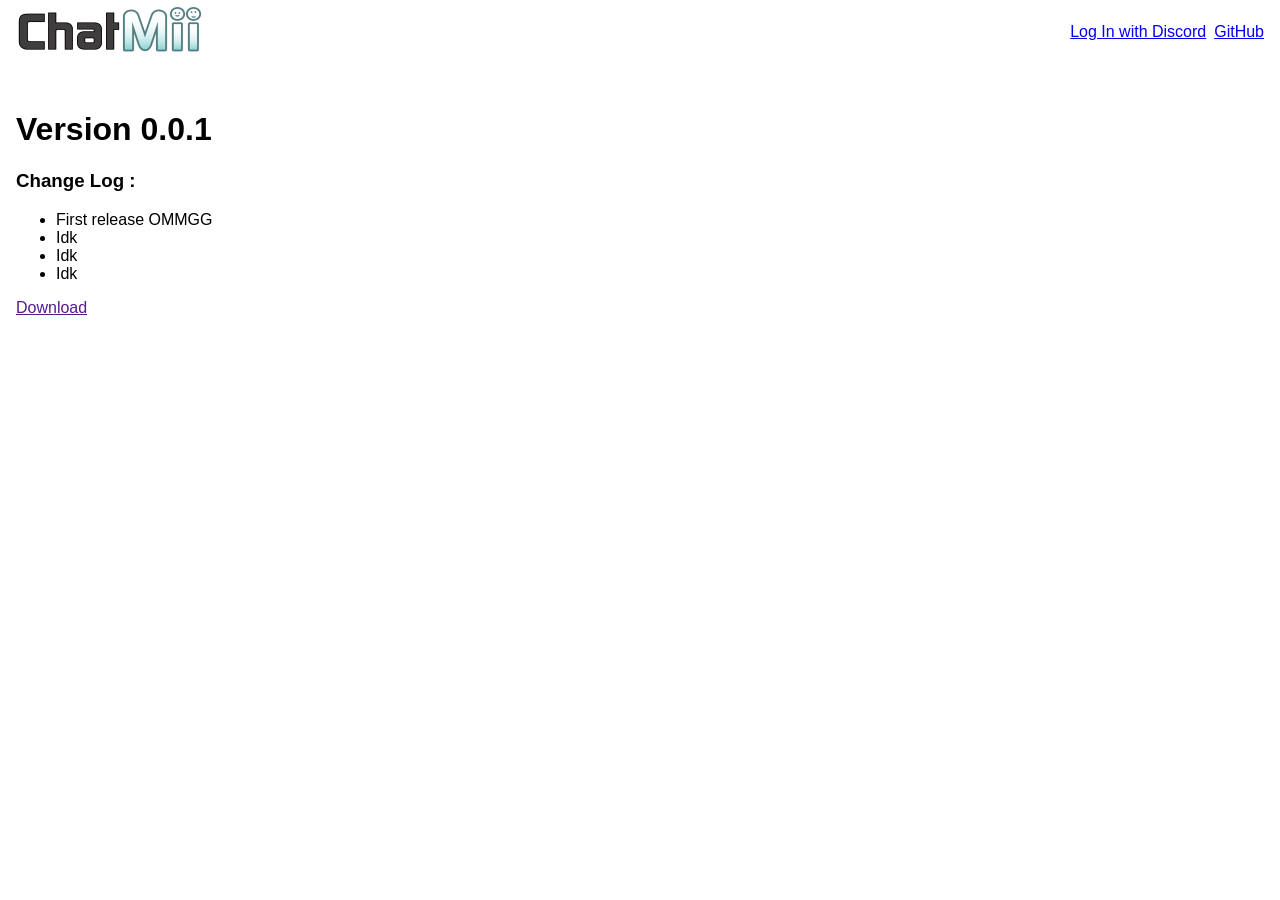
<file: index.html>
<!DOCTYPE html>
<html lang="fr">
<head>
    <meta charset="UTF-8">
    <meta name="viewport" content="width=device-width, initial-scale=1.0">
    <title>ChatMii</title>
    <style>
        body { margin: 0; font-family: Arial, sans-serif; }
        .header { position: fixed; top: 0; left: 0; right: 0; height: 64px; display: flex; align-items: center; padding: 0 16px; box-sizing: border-box; background: #ffffff; z-index: 1000; }
        .logo { height: 150px; }
        .nav { margin-left: auto; display: flex; gap: 8px; }
        main { padding: 90px 16px 16px 16px; }
    </style>
</head>
<body>
    <header class="header">
        <img src="ChatMii.png" alt="ChatMii" class="logo">
        <nav class="nav">
            <a class="discord-login" id="discord-login" href="#">Log In with Discord</a>
            <a class="GitHub" href="https://github.com/Lumn0/ChatMii">GitHub</a>
        </nav>
    </header>

    <header>
        <main>
            <title>ChatMii</title>
             <h1>Version 0.0.1</h1>
             <h3>Change Log :</h3>
                <ul>
                    <li>First release OMMGG</li>
                    <li>Idk</li>
                    <li>Idk</li>
                    <li>Idk</li>
                </ul>
             <a class="0.0.1" href="">Download</a>
        </main>
    </header>
    <script>
  const CLIENT_ID = "1479783523651944580";
  const REDIRECT_URI = "https://lumn0.github.io/ChatMii-Website/login/CallBack.html";
  const SCOPE = "identify";

  function makeState() {
    if (crypto.randomUUID) return crypto.randomUUID();
    const arr = new Uint8Array(16);
    crypto.getRandomValues(arr);
    return Array.from(arr).map(b => b.toString(16).padStart(2, "0")).join("");
  }

  const state = makeState();
  localStorage.setItem("discord_oauth_state", state);

    const oauthUrl =
        'https://discord.com/oauth2/authorize?client_id=1479783523651944580&response_type=code&redirect_uri=https%3A%2F%2Flumn0.github.io%2FChatMii-Website%2Flogin%2FCallback.html&scope=identify'

  const loginBtn = document.getElementById("discord-login");
  const signupBtn = document.getElementById("discord-signup");
  if (loginBtn) loginBtn.href = oauthUrl;
  if (signupBtn) signupBtn.href = oauthUrl;
</script>
</body>
</html>
</file>
